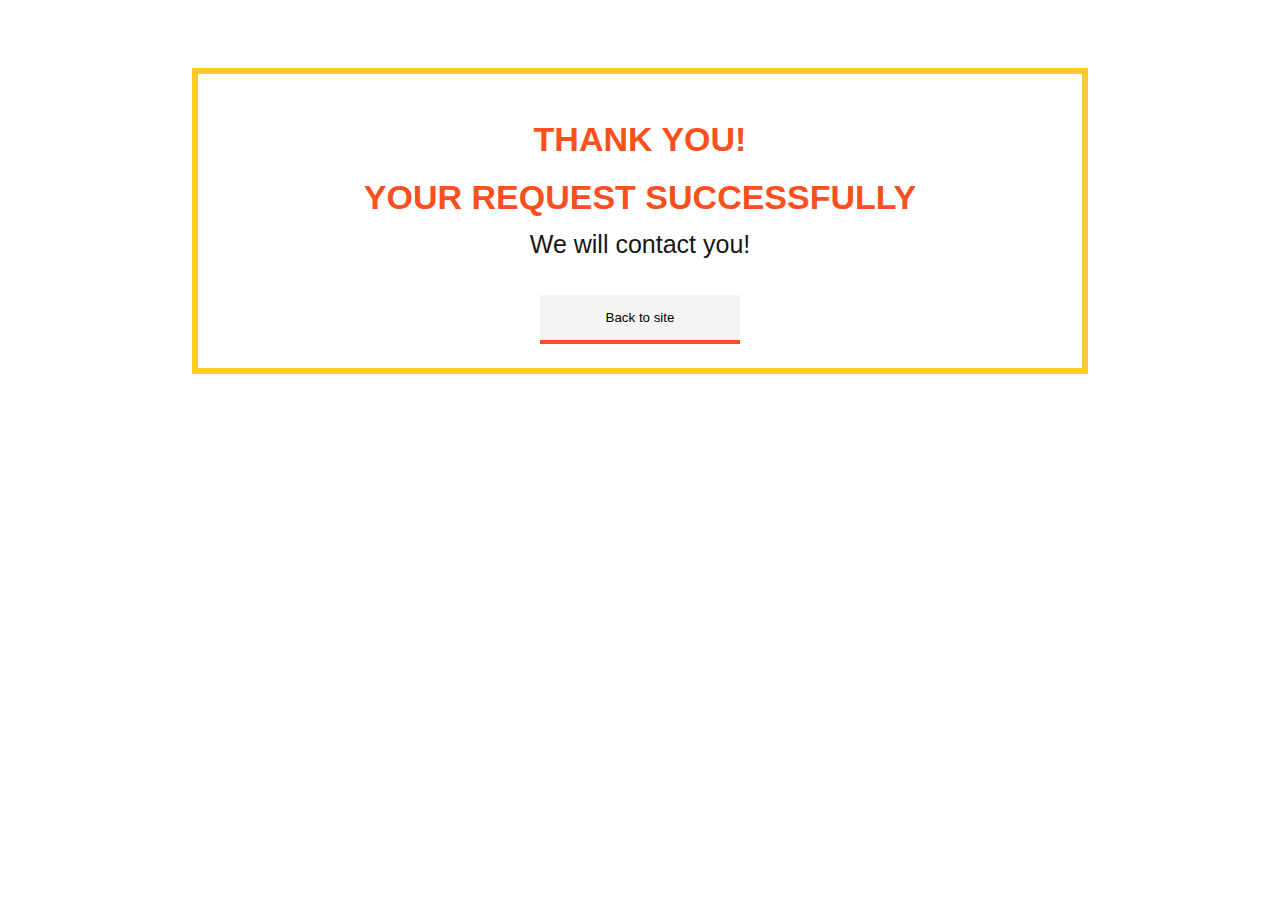
<file: 224/success.html>
<!DOCTYPE html>
<html class="html" lang="ru-RU">
<head>
    <meta http-equiv="Content-type" content="text/html;charset=UTF-8"/>
    <title>Thank you!</title>
    <style>
        input.btn-back {
            width: 200px;
            color: #{param_btn-text_color};
            line-height: 35px;
            text-align: center;
            color: #000000;
            text-decoration: none;
            padding: 5px 10px;
            background-color: #F4F4F4;
            -moz-box-shadow: 0px 4px 0px #FA501E;
            -webkit-box-shadow: 0px 4px 0px #FA501E;
            box-shadow: 0px 4px 0px #FA501E;
            -moz-border-radius: 0px;
            -webkit-border-radius: 0px;
            border-radius: 0px;
            outline: none;
            box-sizing: border-box;
            -moz-box-sizing: border-box; /*Firefox 1-3*/
            -webkit-box-sizing: border-box; /* Safari */
            cursor:pointer;
            -webkit-transition: all linear 0.3s;
            -moz-transition: all linear 0.3s;
            -ms-transition: all linear 0.3s;
            -o-transition: all linear 0.3s;
            transition: all linear 0.3s;
            outline:none;
        }

        input.btn-back:hover {
            background-color: #DEDEDE;
            -webkit-transition: none;
            -moz-transition: none;
            -ms-transition: none;
            -o-transition: none;
            transition: none;
        }

        input.btn-back:active {
            position: relative;
            top: 3px;
            -moz-box-shadow: 0px 1px 0px #FA501E;
            -webkit-box-shadow: 0px 1px 0px #FA501E;
            box-shadow: 0px 1px 0px #FA501E;
        }

        .version.thank_you /* version checker */
        {
            color: #0000EE;
            background-color: #FF7333;
        }

        .html
        {
            background-color: #FFFFFF;
        }

        #page
        {
            z-index: 1;
            width: 940px;
            min-height: 374px;
            background-image: none;
            border-style: none;
            border-color: #000000;
            background-color: transparent;
            /*padding-bottom: 6626px;*/
            margin-left: auto;
            margin-right: auto;
        }

        #u1193
        {
            z-index: 2;
            width: 820px;
            border-width: 6px;
            border-style: solid;
            border-color: #FCC92F;
            background-color: transparent;
            position: relative;
            margin-right: -10000px;
            margin-top: 68px;
            left: 22px;
            padding: 36px 32px 24.274999999999977px;
        }

        #u1191-6
        {
            z-index: 3;
            width: 820px;
            min-height: 33px;
            background-color: transparent;
            line-height: 58px;
            /*font-size: 40px;*/
            color: #FA501E;
            font-weight: 900;
            position: relative;
        }

        #u1194
        {
            z-index: 13;
            width: 200px;
            min-height: 49px;
            border-style: none;
            border-color: transparent;
            background-color: transparent;
            font-size: 18px;
            line-height: 22px;
            font-weight: 400;
            margin-left: 310px;
            margin-top: 69px;
            position: relative;
        }

        #u1192-4
        {
            z-index: 9;
            width: 620px;
            min-height: 34px;
            background-color: transparent;
            line-height: 36px;
            text-align: center;
            font-size: 25px;
            color: #181615;
            font-family: Arial, Helvetica, sans-serif;
            font-weight: 400;
            position: relative;
            margin-right: -10000px;
            margin-top: 226px;
            left: 160px;
        }

        body
        {
            position: relative;
            min-width: 940px;
        }

        #page .verticalspacer
        {
            clear: both;
        }

        body,div,dl,dt,dd,ul,ol,li,nav,h1,h2,h3,h4,h5,h6,pre,code,form,fieldset,legend,input,button,textarea,p,blockquote,th,td,a
        {
            margin: 0;
            padding: 0;
            border-width: 0;
            -webkit-transform-origin: left top;
            -ms-transform-origin: left top;
            -o-transform-origin: left top;
            transform-origin: left top;
        }

        h1,h2,h3,h4,h5,h6
        {
            font-size: 100%;
            font-weight: inherit;
        }

        .form_text
        {
            color: #FFFFFF;
            font-family: Arial, Helvetica, sans-serif;
            font-size: 34px;
            font-weight: 700;
            text-align: center;
            text-transform: uppercase;
            padding: 0px;
        }


        .grpelem /* a child element of a group */
        {
            display: inline;
            float: left;
        }
    </style>

</head>
<body>

<div class="clearfix" id="page"><!-- group -->
    <div class="clearfix grpelem" id="u1193"><!-- column -->
        <div class="form_text clearfix colelem" id="u1191-6"><!-- content -->
            <h2>Thank you!</h2>
            <h2>Your request <strong id="lead-id"></strong> successfully</h2>
        </div>
        <div class="colelem" id="u1194"><!-- custom html -->

            <input type="button" class="btn-back" value="Back to site" onclick="location.href='/'"/>

        </div>
    </div>
    <div class="clearfix grpelem" id="u1192-4"><!-- content -->
        <h3>We will contact you!</h3>
    </div>
    <div class="verticalspacer"></div>
</div>
<script type="text/javascript">
    function getParameterByName(name) {
        name = name.replace(/[\[]/, "\\[").replace(/[\]]/, "\\]");
        var regex = new RegExp("[\\?&]" + name + "=([^&#]*)"),
                results = regex.exec(location.search);
        return results === null ? "" : decodeURIComponent(results[1].replace(/\+/g, " "));
    }

    var id = getParameterByName('id');
    if( id ){
        document.getElementById('lead-id').innerHTML = '# '+id;
    }
</script>
</body>
</html>
</file>
